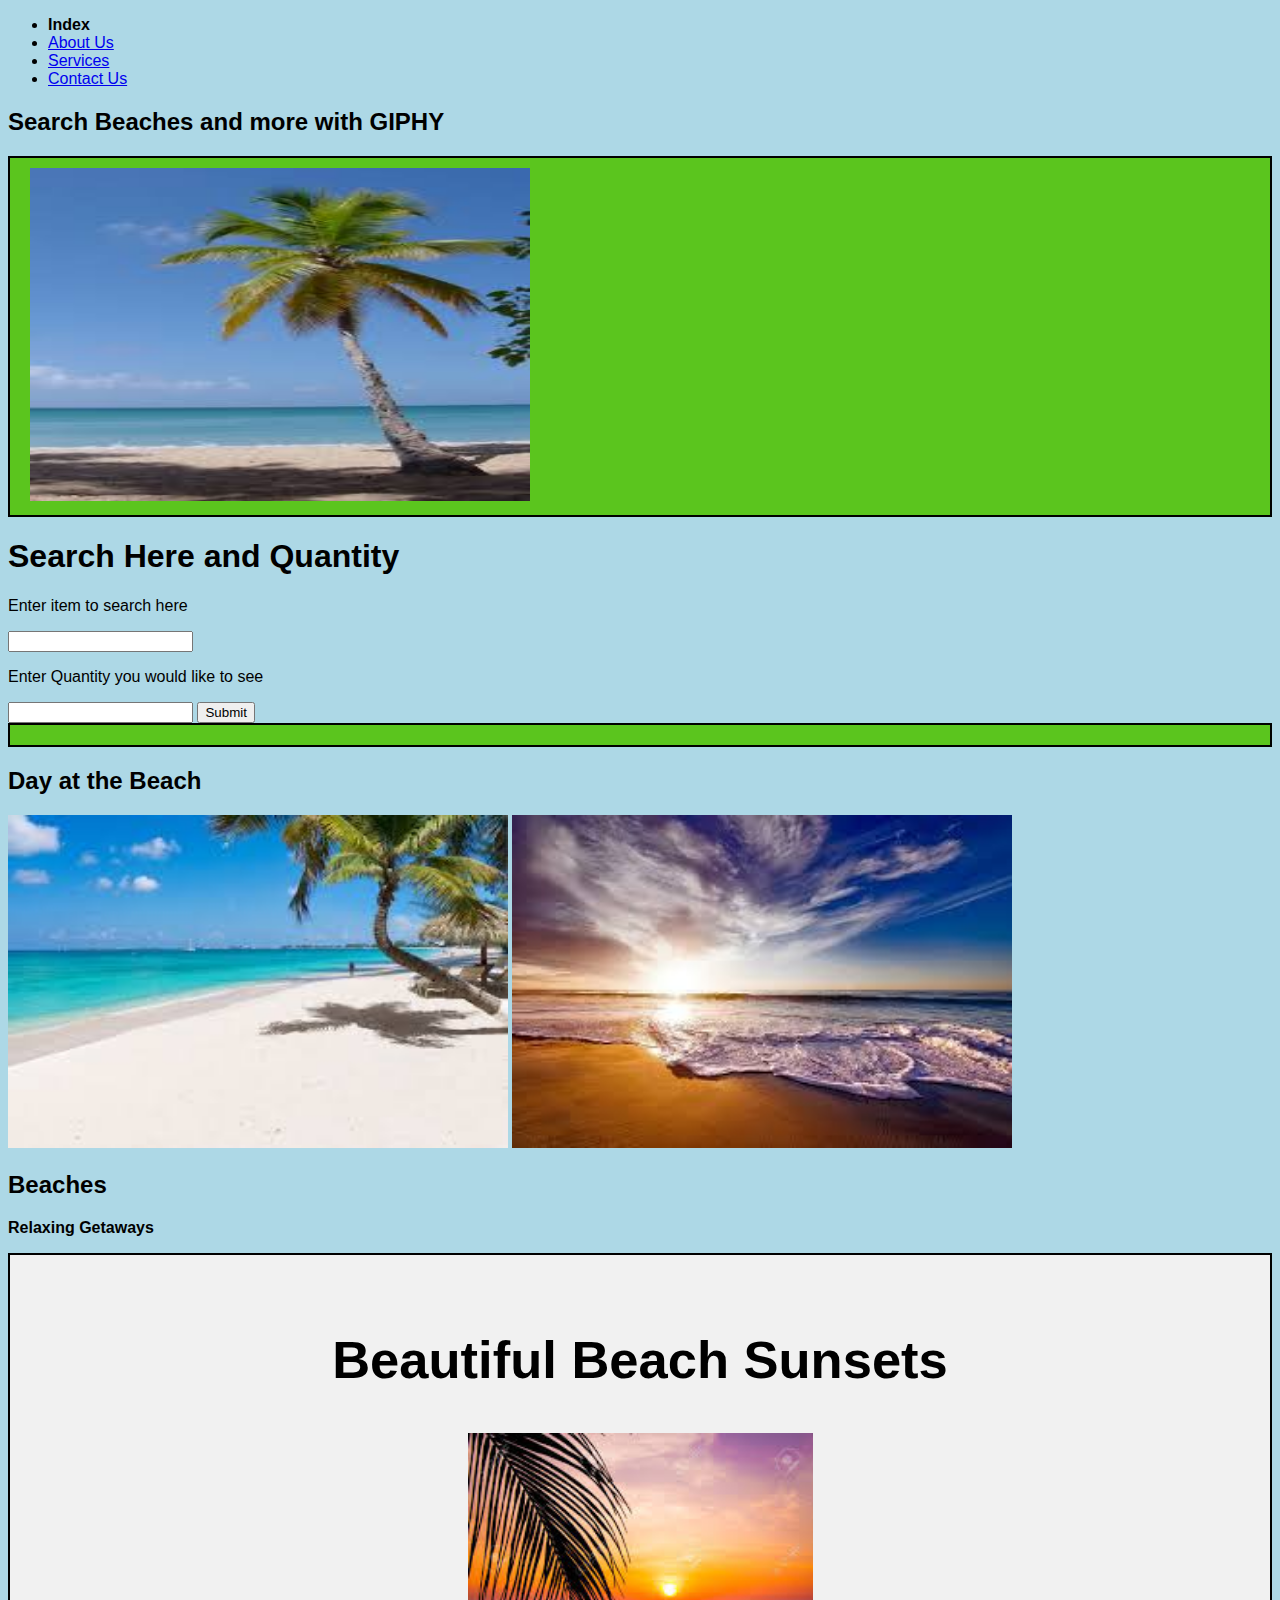
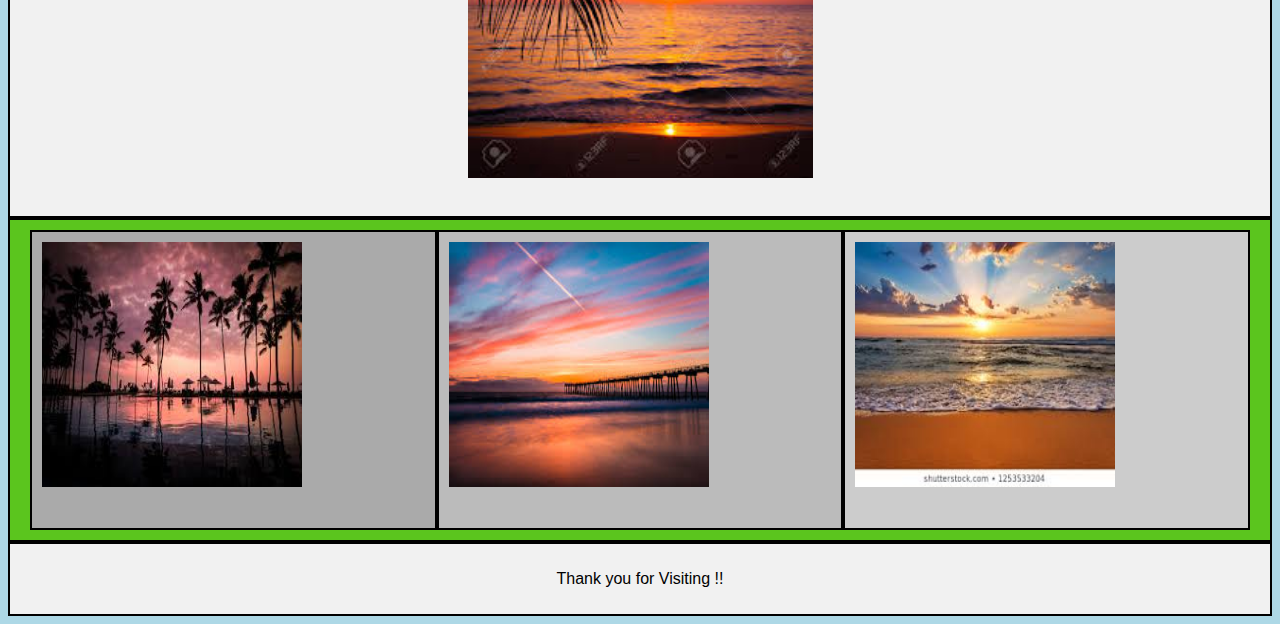
<file: index.html>
<!DOCTYPE html>
<!DOCTYPE html>
<nav>
  <ul>
    <li><strong>Index</strong></li>
    <li><a href="about.html">About Us</a></li>
    <li><a href="services.html">Services</a></li>
    <li><a href="contact.html">Contact Us</a></li>
  </ul>
</nav>
<html>
  <head>
    <meta charset="utf-8">
    <meta name="viewport" content="width=device-width">
    <title>Project 2 Giphy</title>
    <script src="https://cdnjs.cloudflare.com/ajax/libs/jquery/3.5.1/jquery.min.js" integrity="sha512-bLT0Qm9VnAYZDflyKcBaQ2gg0hSYNQrJ8RilYldYQ1FxQYoCLtUjuuRuZo+fjqhx/qtq/1itJ0C2ejDxltZVFg==" crossorigin="anonymous"></script>
    <link href="style.css" rel="stylesheet" type="text/css" />
  </head>
  <body>
    <head>
      <style>
      div {
        border: 2px solid black;
        padding: 10px 20px;
        background-color: rgb(91, 197, 30);
      }


      </style>
      </head>
      <body>
      
      <h2>Search Beaches and more with GIPHY</h2>
      
      <div><style>
        body { 
          background: lightblue  no-repeat fixed center; 
          
        }
        
        </style>
        <img src="Beautiful Beach Palm Tree 1.jpg" alt="Beaches" width="500" height="333">
        </div>
      
      </body>
      <h1>Search Here and Quantity</h1>
      <p>Enter item to search here</p>
    <input id='search-input' />
    <p>Enter Quantity you would like to see</p>
    <input id="search-quantity" type="number" />
    <button id='search-button'>Submit</button>
   

    <!-- <button id='fetch-a-dog'>Fetch a beach!</button> -->

    <!-- <button id='fetch-beach-gifs'>Fetch beach gifs!</button> -->

    <div id='result'>

    </div>

    <script src="script.js"></script>

    
     
  </body>

  <body>

    <h2>Day at the Beach</h2>
    
    <img src="Beautiful Beach 2.jpg" alt="Beaches" width="500" height="333">
    <img src="Beautiful Beach 3.jpg" alt="Beaches" width="500" height="333">
    
    </body>

    <html lang="en">
<head>
<title>CSS Template</title>
<meta charset="utf-8">
<meta name="viewport" content="width=device-width, initial-scale=1">
<style>
* {
  box-sizing: border-box;
}

body {
  font-family: Arial, Helvetica, sans-serif;
}


.header {
  background-color: #f1f1f1;
  padding: 30px;
  text-align: center;
  font-size: 35px;
}


.row {
  display: -webkit-flex;
  display: flex;
}


.column {
  -webkit-flex: 1;
  -ms-flex: 1;
  flex: 1;
  padding: 10px;
  height: 300px; 
}


.footer {
  background-color: #f1f1f1;
  padding: 10px;
  text-align: center;
}


@media (max-width: 600px) {
  .row {
    -webkit-flex-direction: column;
    flex-direction: column;
  }
}
</style>
</head>
<body>

<h2>Beaches</h2>
<p></p>
<p></p>
<p><strong>Relaxing Getaways</strong> 

<div class="header">
  <h2>Beautiful Beach Sunsets</h2>

  <img src="Beautiful Beach Sunset4.jpg"460" height="345">

</div>

<div class="row">
  <div class="column" style="background-color:#aaa;"><img src="Beautiful Beach Sunset1.jpg" width="260" height="245"></div>
  <div class="column" style="background-color:#bbb;"><img src="Beautiful Beach Sunset2.jpg" width="260" height="245"></div>
  <div class="column" style="background-color:#ccc;"><img src="Beautiful Beach Sunset3.jpg" width="260" height="245"></div>
</div>

<div class="footer">
  <p>Thank you for Visiting !!</p>
</div>

</body>
</html>
</file>
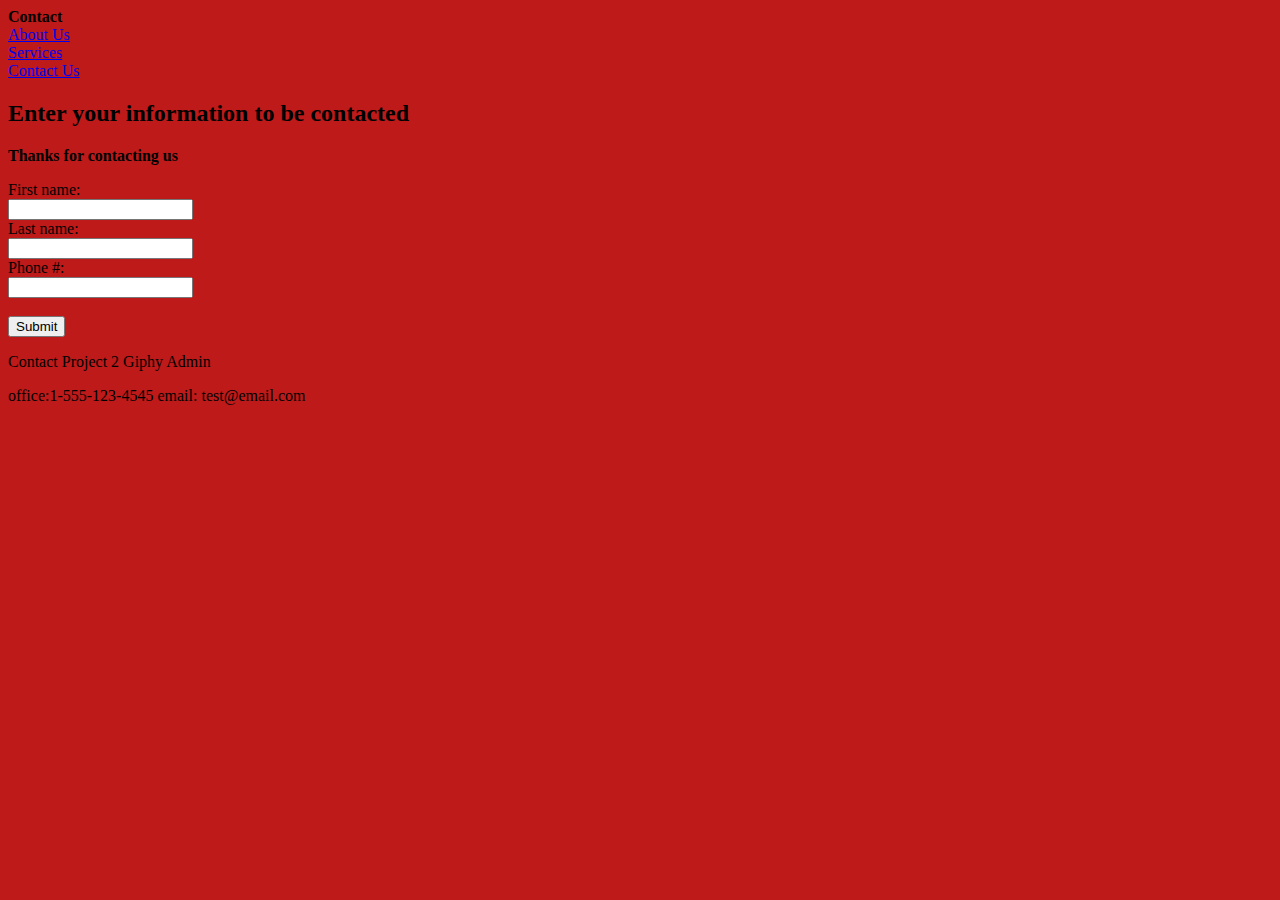
<file: contact.html>
<!DOCTYPE html>
<html>
    <style>
        body { 
          background: rgb(190, 26, 26)  no-repeat fixed center; 
          
        }
        
        </style>
    <nav>

          <li><strong>Contact</strong></li>
          <li><a href="about.html">About Us</a></li>
          <li><a href="services.html">Services</a></li>
          <li><a href="index.html">Contact Us</a></li>
        </ul>
      </nav>
<body>

<h2>Enter your information to be contacted</h2>
<p> <strong>Thanks for contacting us</strong> </p>

<form action="/action_page.php">
  <label for="fname">First name:</label><br>
  <input type="text" id="fname" name="fname"><br>
  <label for="lname">Last name:</label><br>
  <input type="text" id="lname" name="lname"><br>
  <label for="phone#">Phone #:</label><br>
  <input type="text" id="phone#" name="phone#"><br><br>
  <input type="submit" value="Submit">
</form>

<p>Contact Project 2 Giphy Admin</p>
<p>office:1-555-123-4545  email: test@email.com</p>

</body>
</html>
</file>
<file: style.css>
.col-1 {width: 8.33%;}
.col-2 {width: 16.66%;}
.col-3 {width: 25%;}
.col-4 {width: 33.33%;}
.col-5 {width: 41.66%;}
.col-6 {width: 50%;}
.col-7 {width: 58.33%;}
.col-8 {width: 66.66%;}
.col-9 {width: 75%;}
.col-10 {width: 83.33%;}
.col-11 {width: 91.66%;}
.col-12 {width: 100%;}

@media only screen and (max-width: 768px) {
  /* For mobile phones: */
  [class*="col-"] {
    width: 100%;
  }
}
</file>
